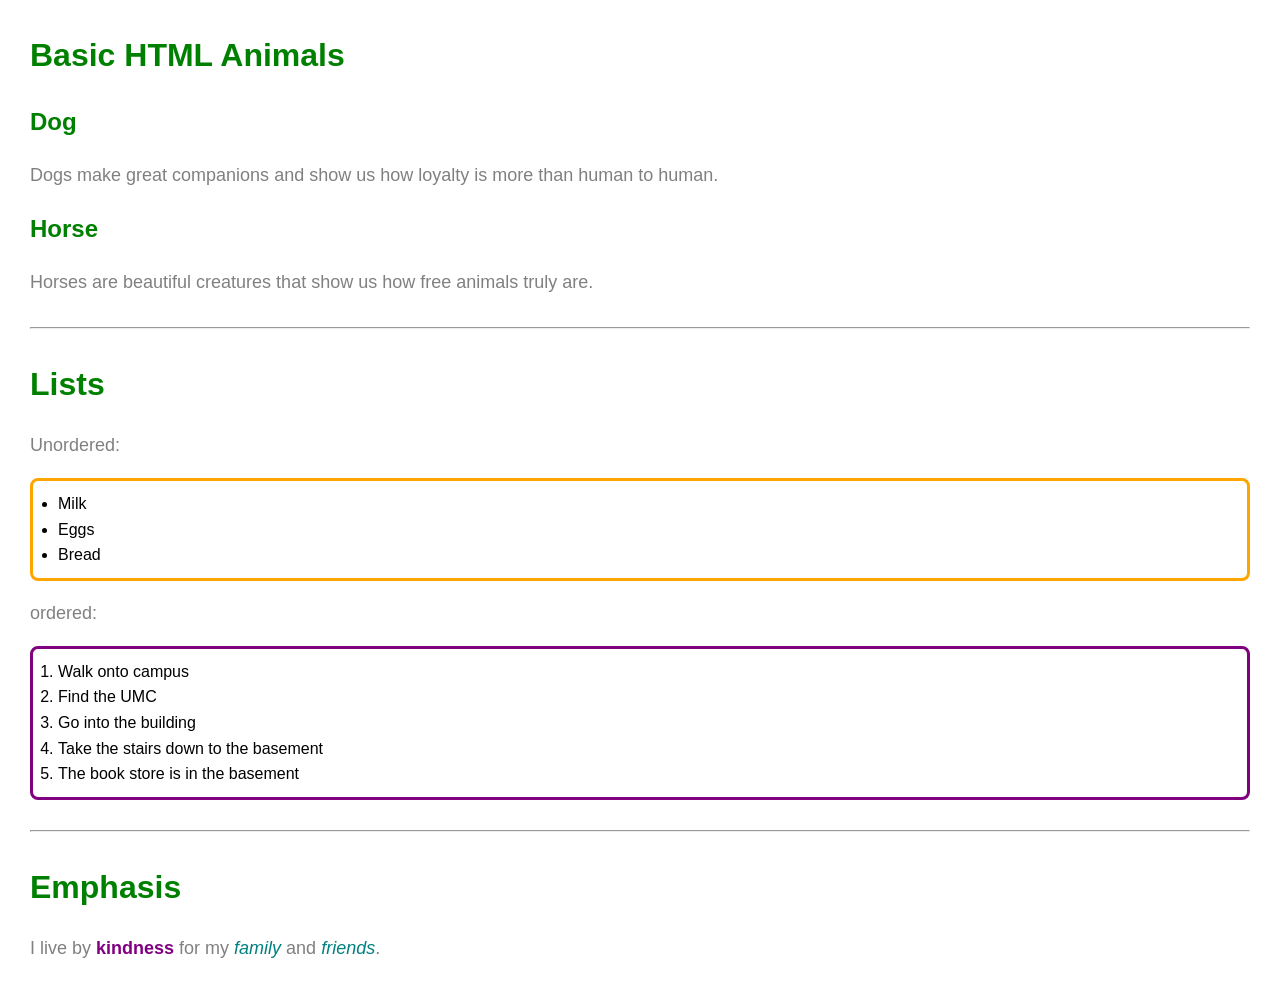
<file: index.html>
<!DOCTYPE html>
<html lang="en">
<head>
  <meta charset="utf-8">
  <title>Assignment 7 - HTML Text & CSS Fundamentals</title>
  <link rel="stylesheet" href="style.css">
</head>
<body>

  <!-- Exercise 1 -->
  <h1>Basic HTML Animals</h1>

  <h2>Dog</h2>
  <p>
    Dogs make great companions and show us how loyalty is more than human to human. 
  </p>

  <h2>Horse</h2>
  <p>
    Horses are beautiful creatures that show us how free animals truly are. 
  </p>

  <hr>

  <!-- Exercise 2 -->
  <h1>Lists</h1>
  <p>Unordered: </p>

  <ul>
    <li>Milk</li>
    <li>Eggs</li>
    <li>Bread</li>
  </ul>

  <p>ordered:</p>

  <ol>
    <li>Walk onto campus</li>
    <li>Find the UMC</li>
    <li>Go into the building</li>
    <li>Take the stairs down to the basement</li>
    <li>The book store is in the basement</li>
  </ol>

  <hr>

  <!-- Exercise 3 -->
  <h1>Emphasis </h1>
  <p>
    I live by <strong>kindness</strong> for my
    <em>family</em> and <em>friends</em>.
  </p>

</body>
</html>
</file>
<file: style.css>
h1, h2 {
    color: green;
  }
  
  p {
    color: gray;
    font-size: 18px;
  }
  
  ul {
    border: 3px solid orange;
  }
  
  ol {
    border: 3px solid purple;
  }
  
  ol, ul {
    padding: 10px 25px;
    border-radius: 8px;
  }
  
  strong {
    color: purple;
  }
  
  em {
    color: teal;
  }
  
  body {
    font-family: Arial, sans-serif;
    margin: 30px;
    line-height: 1.6;
  }
  
  hr {
    margin: 30px 0;
  }
</file>
